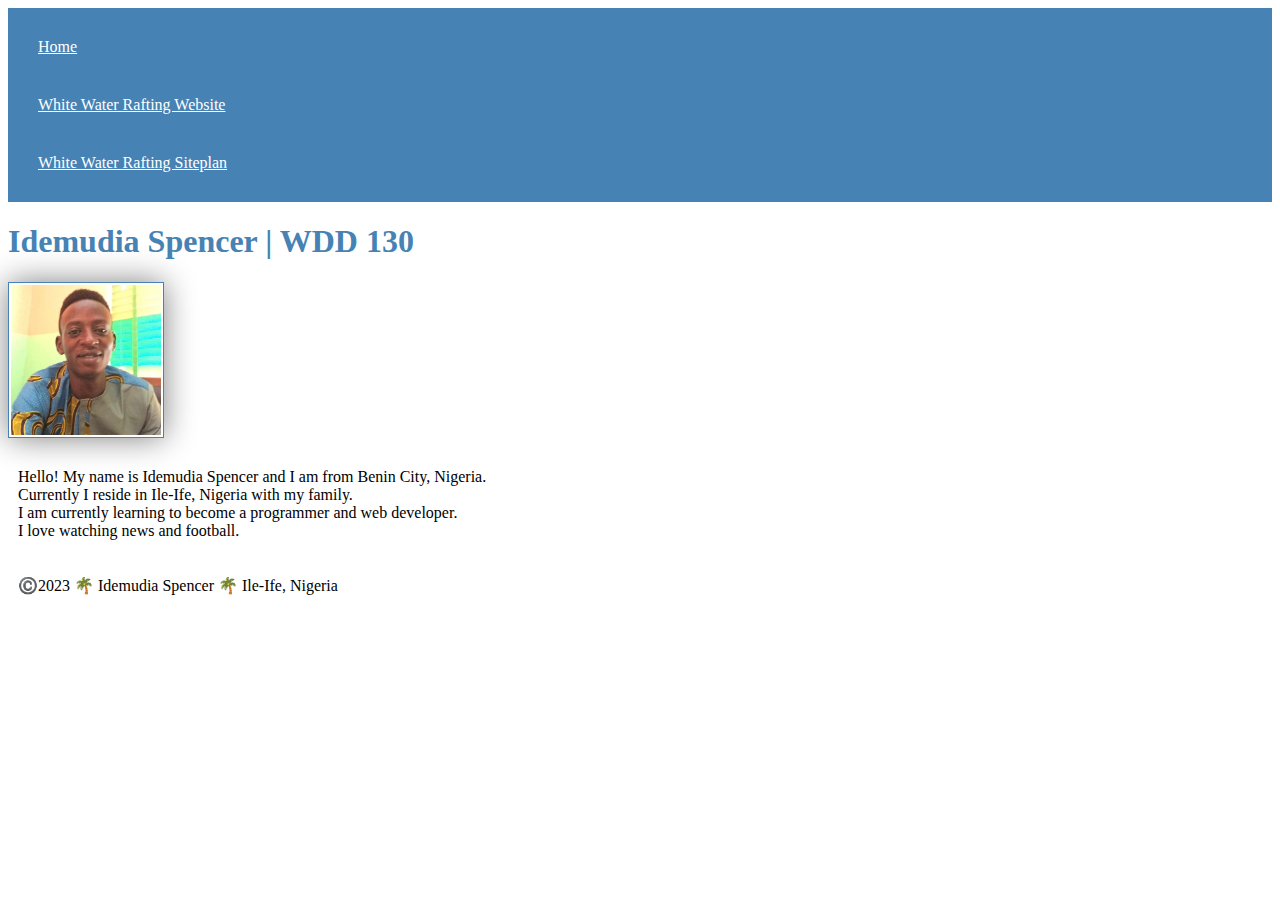
<file: wdd130/index.html>
<!DOCTYPE html>
<html lang="en-US">
  <head>
    <meta charset="utf-8">
    <meta name="viewport" content="width=device-width,initial-scale=1.0">
    <title>Idemudia Spencer | WDD 130</title>
    <link rel="stylesheet" href="styles/styles.css">      
  </head>
  <body>
    <header>
      <nav>
        <a href="#">Home</a>
        <a href="wwr/">White Water Rafting Website</a>
        <a href="wwr/site-plan-rafting.html">White Water Rafting Siteplan</a>
      </nav>
    </header>
    <main>
      <h1>Idemudia Spencer | WDD 130</h1>
      <img src="images/profile.png" alt="Hello, my name is Idemudia Spencer." width="200">
      <p>Hello! My name is Idemudia Spencer and I am from Benin City, Nigeria.<br>
      Currently I reside in Ile-Ife, Nigeria with my family.  <br>  
      I am currently learning to become a programmer and web developer. <br>
      I love watching news and football. </p>
    </main>
    <footer>
      <p>©️2023 🌴 Idemudia Spencer 🌴 Ile-Ife, Nigeria</p>
    </footer>
  </body>
</html>
</file>
<file: wdd130/styles/styles.css>
nav {
  background-color: steelblue;
  padding: 10px;
}

nav a {
  color: white;
  display: block;
  padding: 20px;
}

h1 {
  color: steelblue;
}

img {
  width: 150px;
  height: auto;
  border: 1px solid steelblue;
  padding: 2px;
  box-shadow: 0 0 30px gray;
}

p {
  padding: 10px;
}
</file>
